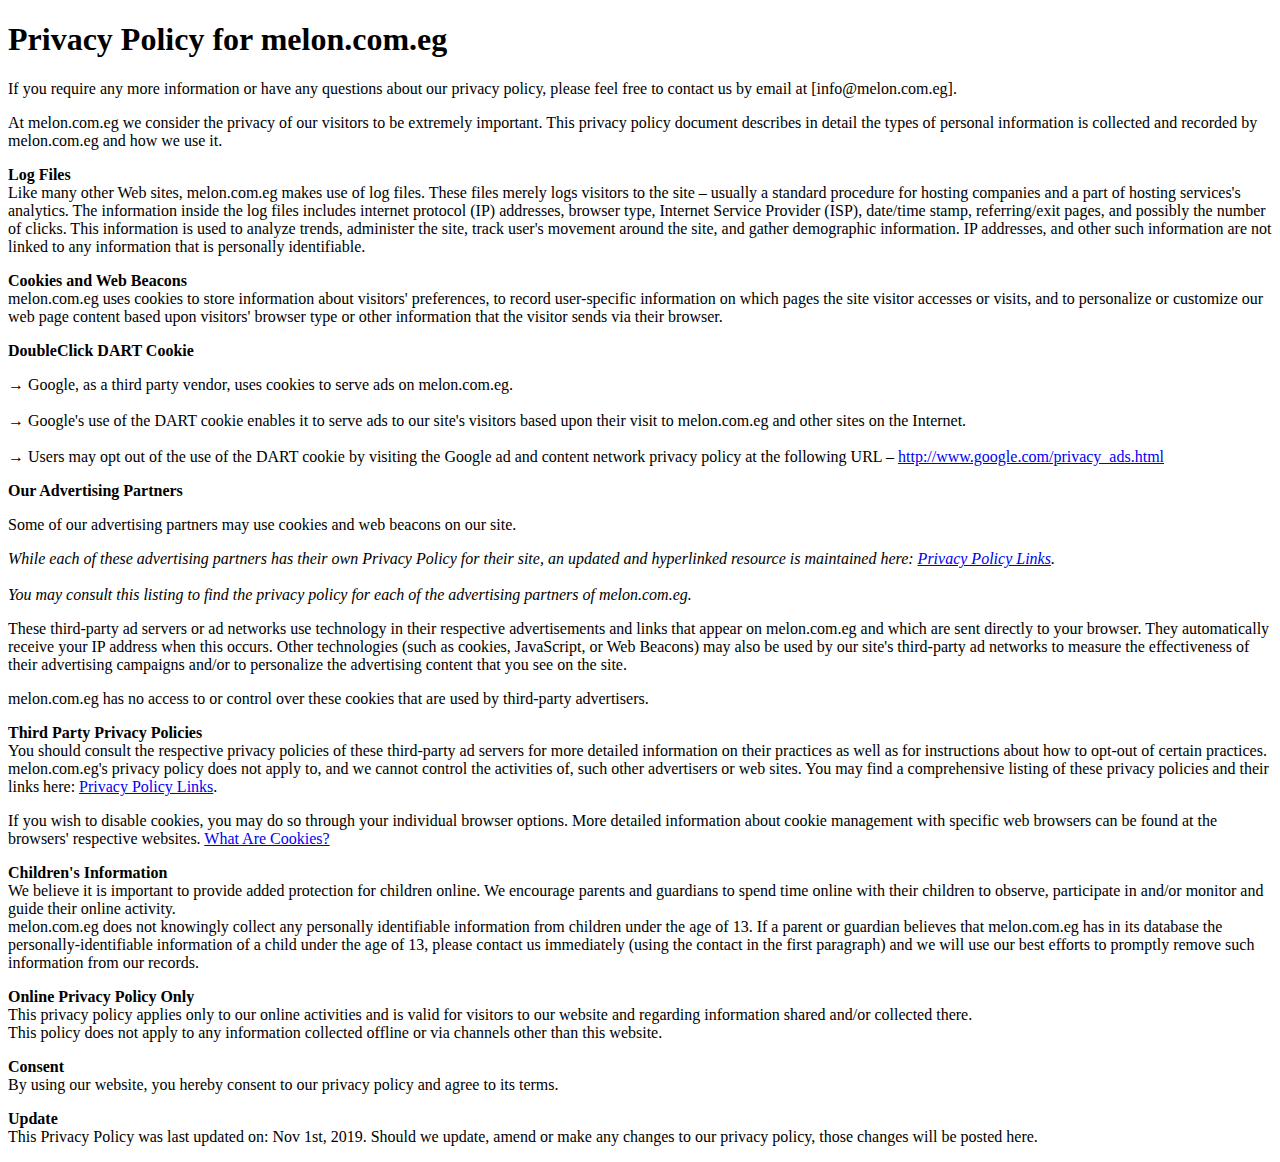
<file: privacy.html>
<!DOCTYPE html>
<html lang="en">
<head>
    <meta charset="UTF-8">
    <meta name="viewport" content="width=device-width, initial-scale=1.0">
    <title>Melon privacy</title>
</head>
<body>
    <h1> Privacy Policy for melon.com.eg</h1>
    <p> If you require any more information or have any questions about our privacy policy, please feel free to contact us by email at [info@melon.com.eg].</p>
    <p>At melon.com.eg we consider the privacy of our visitors to be extremely important. This privacy policy document describes in detail the types of personal information is collected and recorded by melon.com.eg and how we use it. </p>
    <p> <b>Log Files</b><br /> Like many other Web sites, melon.com.eg makes use of log files. These files merely logs visitors to the site – usually a standard procedure for hosting companies and a part of hosting services's analytics. The information inside the log files includes internet protocol (IP) addresses, browser type, Internet Service Provider (ISP), date/time stamp, referring/exit pages, and possibly the number of clicks. This information is used to analyze trends, administer the site, track user's movement around the site, and gather demographic information. IP addresses, and other such information are not linked to any information that is personally identifiable. </p>
    <p> <b>Cookies and Web Beacons</b><br />melon.com.eg uses cookies to store information about visitors' preferences, to record user-specific information on which pages the site visitor accesses or visits, and to personalize or customize our web page content based upon visitors' browser type or other information that the visitor sends via their browser. </p>
    <p><b>DoubleClick DART Cookie</b><br /> </p>
    <p>
    → Google, as a third party vendor, uses cookies to serve ads on melon.com.eg.<br /><br />
    → Google's use of the DART cookie enables it to serve ads to our site's visitors based upon their visit to melon.com.eg and other sites on the Internet. <br /><br />
    → Users may opt out of the use of the DART cookie by visiting the Google ad and content network privacy policy at the following URL – <a href="http://www.google.com/privacy_ads.html">http://www.google.com/privacy_ads.html</a> </p>
    <p><b>Our Advertising Partners</b><br /> </p>
    <p> Some of our advertising partners may use cookies and web beacons on our site. <br /></p>
    <p><em>While each of these advertising partners has their own Privacy Policy for their site, an updated and hyperlinked resource is maintained here: <a href="https://www.privacypolicyonline.com/privacy-policy-links/">Privacy Policy Links</a>.<br /> <br />
    You may consult this listing to find the privacy policy for each of the advertising partners of melon.com.eg.</em></p>
    <p> These third-party ad servers or ad networks use technology in their respective advertisements and links that appear on melon.com.eg and which are sent directly to your browser. They automatically receive your IP address when this occurs. Other technologies (such as cookies, JavaScript, or Web Beacons) may also be used by our site's third-party ad networks to measure the effectiveness of their advertising campaigns and/or to personalize the advertising content that you see on the site. </p>
    <p> melon.com.eg has no access to or control over these cookies that are used by third-party advertisers. </p>
    </p>
    <p><b>Third Party Privacy Policies</b><br />
    You should consult the respective privacy policies of these third-party ad servers for more detailed information on their practices as well as for instructions about how to opt-out of certain practices. melon.com.eg's privacy policy does not apply to, and we cannot control the activities of, such other advertisers or web sites. You may find a comprehensive listing of these privacy policies and their links here: <a href="https://www.privacypolicyonline.com/privacy-policy-links/" title="Privacy Policy Links">Privacy Policy Links</a>.</p>
    <p> If you wish to disable cookies, you may do so through your individual browser options. More detailed information about cookie management with specific web browsers can be found at the browsers' respective websites. <a href="https://www.privacypolicyonline.com/what-are-cookies/" >What Are Cookies?</a></p>
    <p><strong>Children's Information</strong><br />We believe it is important to provide added protection for children online. We encourage parents and guardians to spend time online with their children to observe, participate in and/or monitor and guide their online activity.<br />
    melon.com.eg does not knowingly collect any personally identifiable information from children under the age of 13.  If a parent or guardian believes that melon.com.eg has in its database the personally-identifiable information of a child under the age of 13, please contact us immediately (using the contact in the first paragraph) and we will use our best efforts to promptly remove such information from our records.</p>
    <p>
    <b>Online Privacy Policy Only</b><br />
    This privacy policy applies only to our online activities and is valid for visitors to our website and regarding information shared and/or collected there.<br />
    This policy does not apply to any information collected offline or via channels other than this website.</p>
    <p><b>Consent</b><br />
    By using our website, you hereby consent to our privacy policy and agree to its terms.
    </p>
    <p><b>Update</b><br />This Privacy Policy was last updated on: Nov 1st, 2019. Should we update, amend or make any changes to our privacy policy, those changes will be posted here.</p>
    <p><!-- END of Privacy Policy || Generated by http://www.PrivacyPolicyOnline.com || --></p>
    <p> 
</body>
</html>
</file>
